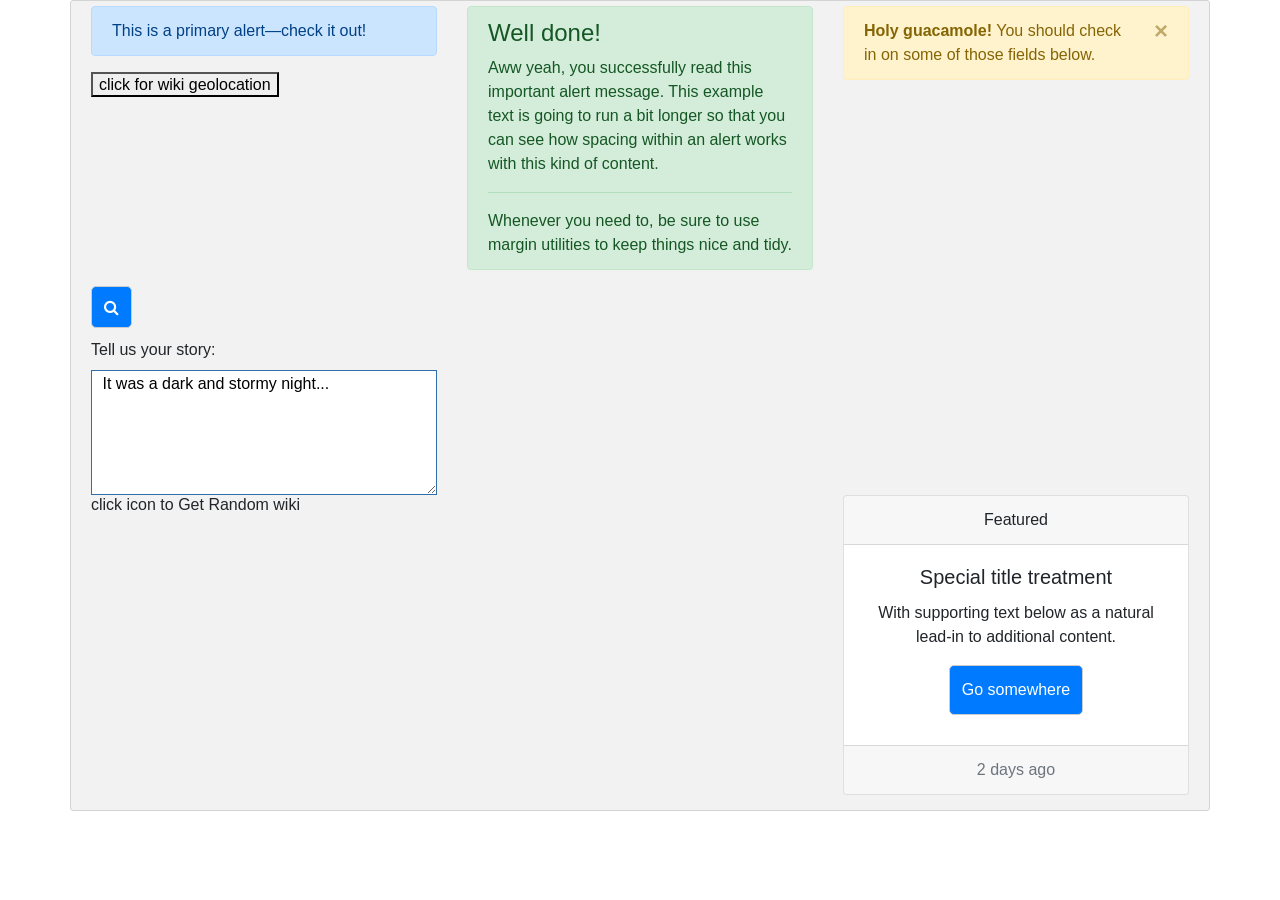
<file: index.html>
<!DOCTYPE>
<html lang="en" dir="ltr">
  <head>
    <link rel="stylesheet" href="https://maxcdn.bootstrapcdn.com/bootstrap/4.0.0/css/bootstrap.min.css" integrity="sha384-Gn5384xqQ1aoWXA+058RXPxPg6fy4IWvTNh0E263XmFcJlSAwiGgFAW/dAiS6JXm" crossorigin="anonymous">
    <meta name="viewport" content="width=device-width, user-scalable=no, initial-scale=1, minimum-scale=1.0, maximum-scale=1.0, minimal-ui" />
    <meta charset="utf-8">
    <link rel="stylesheet" href="https://cdnjs.cloudflare.com/ajax/libs/font-awesome/4.7.0/css/font-awesome.min.css">
    <link rel="stylesheet" href="style.css">
    <script src="app.js"></script>
    <title></title>
  </head>
  <body>
    <div class="container">
      <div class="row">
        <div class="col-sm">
          <div class="alert alert-primary" role="alert">
  This is a primary alert—check it out!
</div>
<h6><button type="button" onclick="searchLat()">click for wiki geolocation</button></h6>
<div id="cemo"></div>
<div id="bemo"></div>
        </div>
        <div class="col-sm">
          <div class="alert alert-success" role="alert">
            <h4 class="alert-heading">Well done!</h4>
            <p>Aww yeah, you successfully read this important alert message. This example text is going to run a bit longer so that you can see how spacing within an alert works with this kind of content.</p>
            <hr>
            <p class="mb-0">Whenever you need to, be sure to use margin utilities to keep things nice and tidy.</p>
          </div>
        </div>
        <div class="col-sm">
          <div class="alert alert-warning alert-dismissible fade show" role="alert">
            <strong>Holy guacamole!</strong> You should check in on some of those fields below.
            <button type="button" class="close" data-dismiss="alert" aria-label="Close">
              <span aria-hidden="true">&times;</span>
            </button>
          </div>
        </div>
      </div>
      <div class="row">
        <div class="col-sm">

        <button class="btn btn-primary" onclick="randon()"><i class="fa fa-search"></i></button>
<div >
  <label for="story">Tell us your story:</label>

  <textarea id="demo" name="story"
            rows="5" cols="83">
  It was a dark and stormy night...
  </textarea>

</div>

        </div>
        <div class="col-sm">

        </div>
        <div class="col-sm">

        </div>
      </div>
      <div class="row">
        <div class="col-sm">
<h6>click icon to Get Random wiki</h6>
        </div>
        <div class="col-sm">

        </div>
        <div class="col-sm">
          <div class="card text-center">
            <div class="card-header">
              Featured
            </div>
            <div class="card-body">
              <h5 class="card-title">Special title treatment</h5>
              <p class="card-text">With supporting text below as a natural lead-in to additional content.</p>
              <a href="#" class="btn btn-primary">Go somewhere</a>
            </div>
            <div class="card-footer text-muted">
              2 days ago
            </div>
          </div>
        </div>
      </div>
    </div>
  </body>
</html>
</file>
<file: style.css>
.btn {
  height: : 100%;
  margin-bottom: 10px;
  padding: 12px;
  border: 1px solid #ccc;
  border-radius: 5px;
}
.container {
  background-color: #f2f2f2;
  padding: 5px 20px 15px 20px;
  border: 1px solid lightgrey;
  border-radius: 3px;
}
input[type=text] {
  width: 70%;
  margin-bottom: 10px;
  padding: 12px;
  border: 1px solid #ccc;
  border-radius: 5px;
}
textarea {
    border: 1px solid #2f6fab;
    color: Black;
    background-color: white;
    width: 100%;
    padding: 0.1em;
    overflow: auto;
}
</file>
